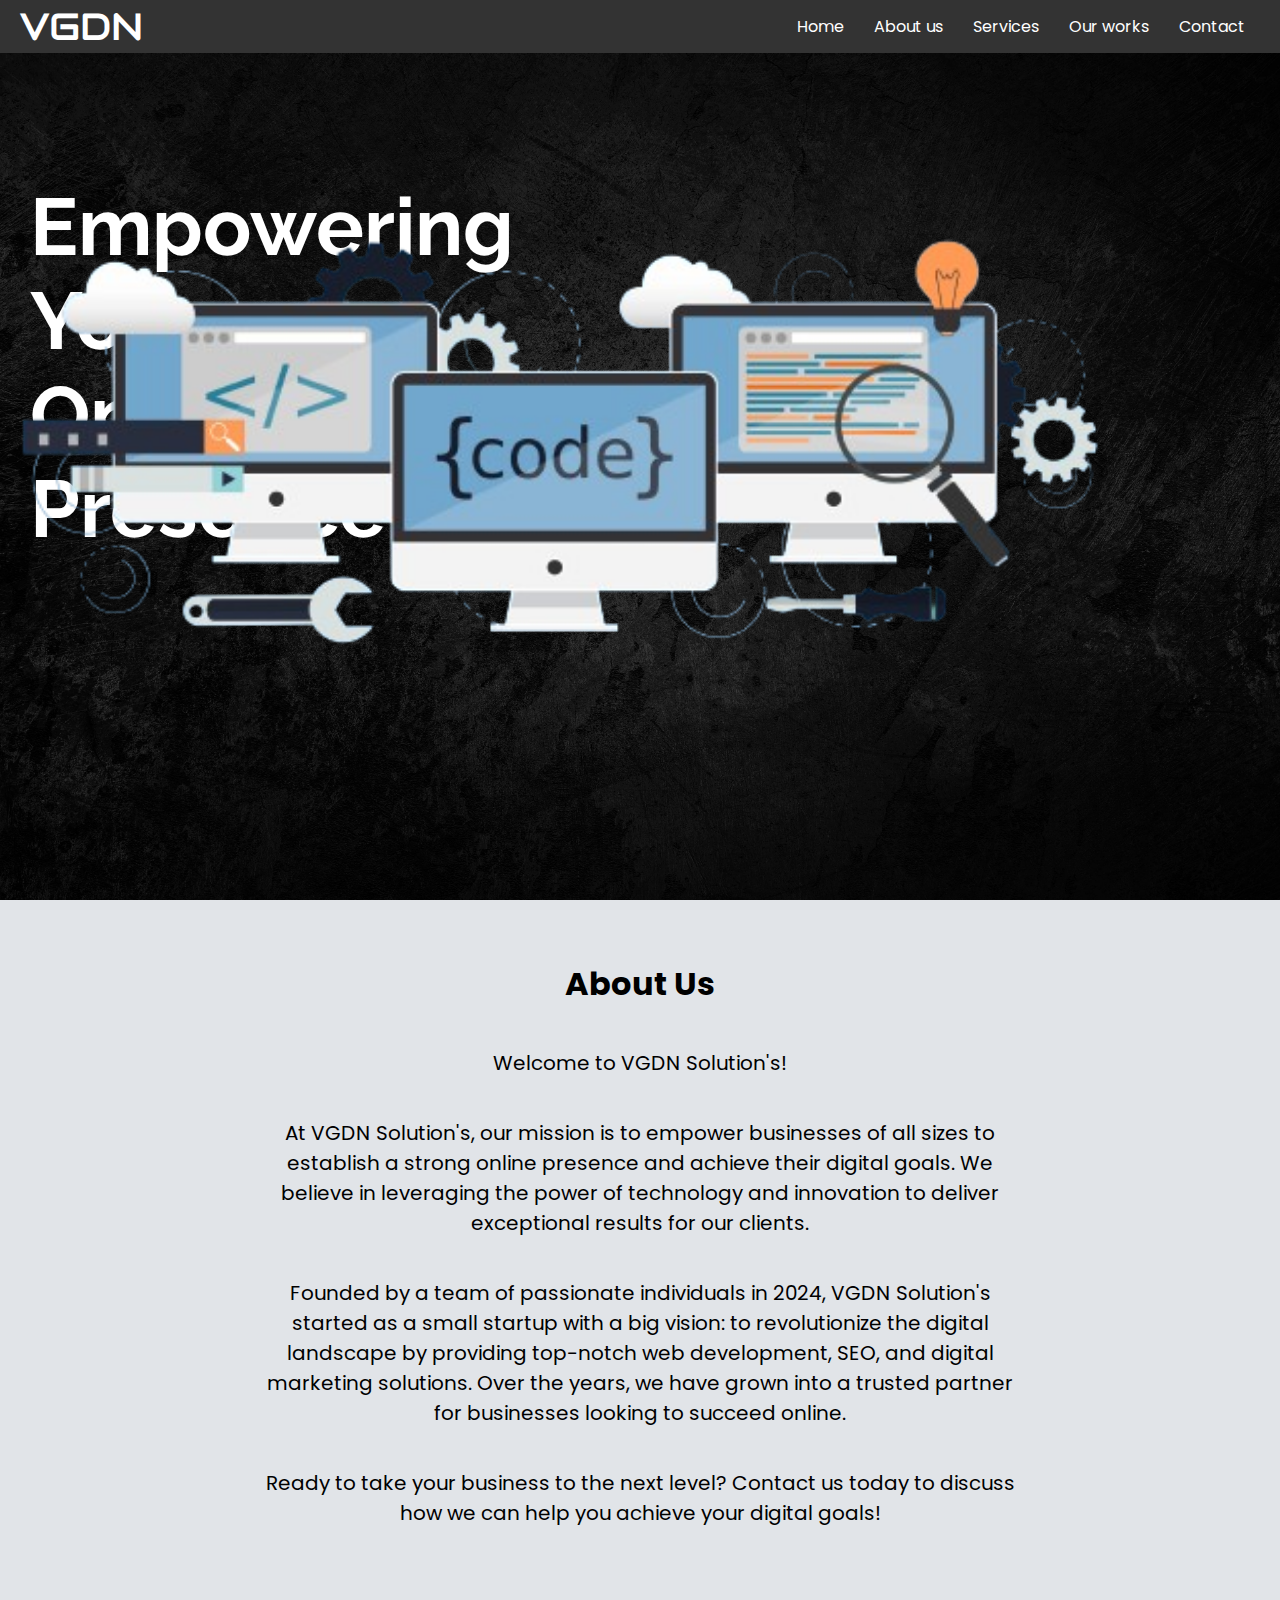
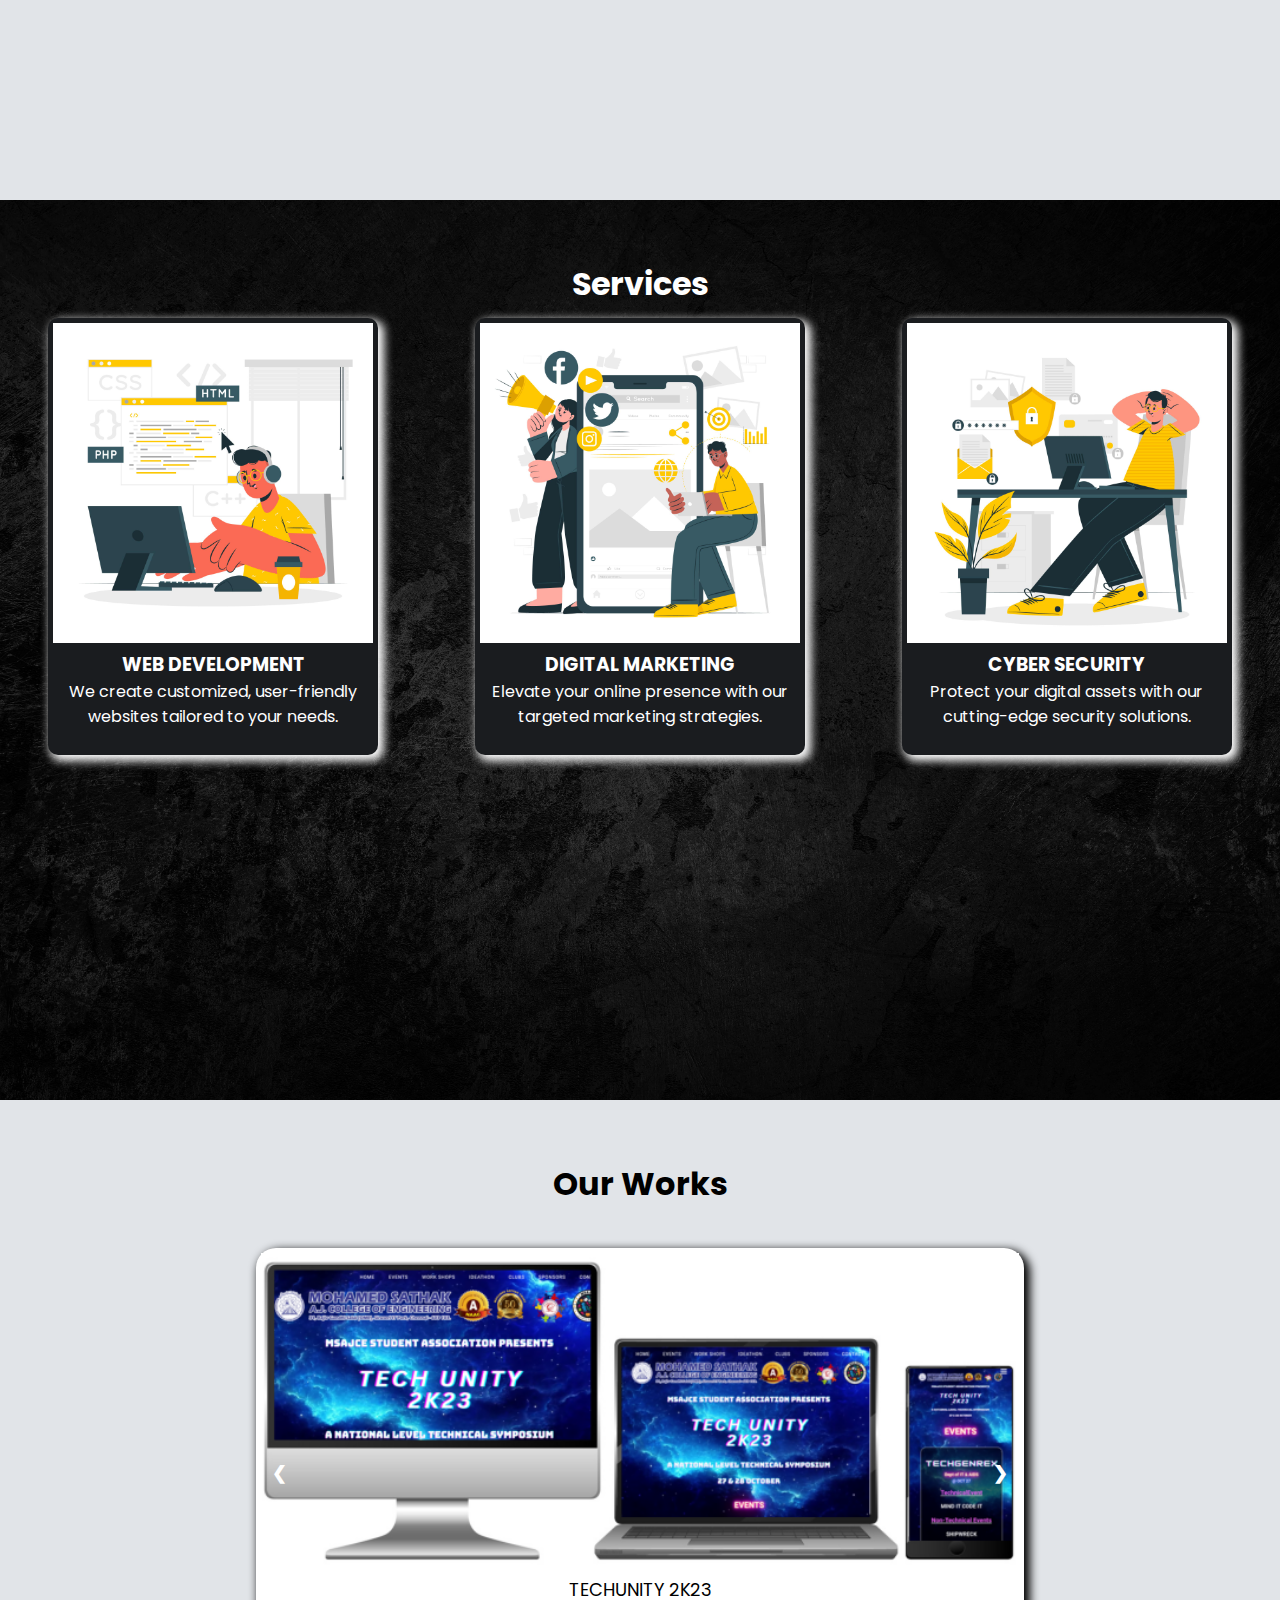
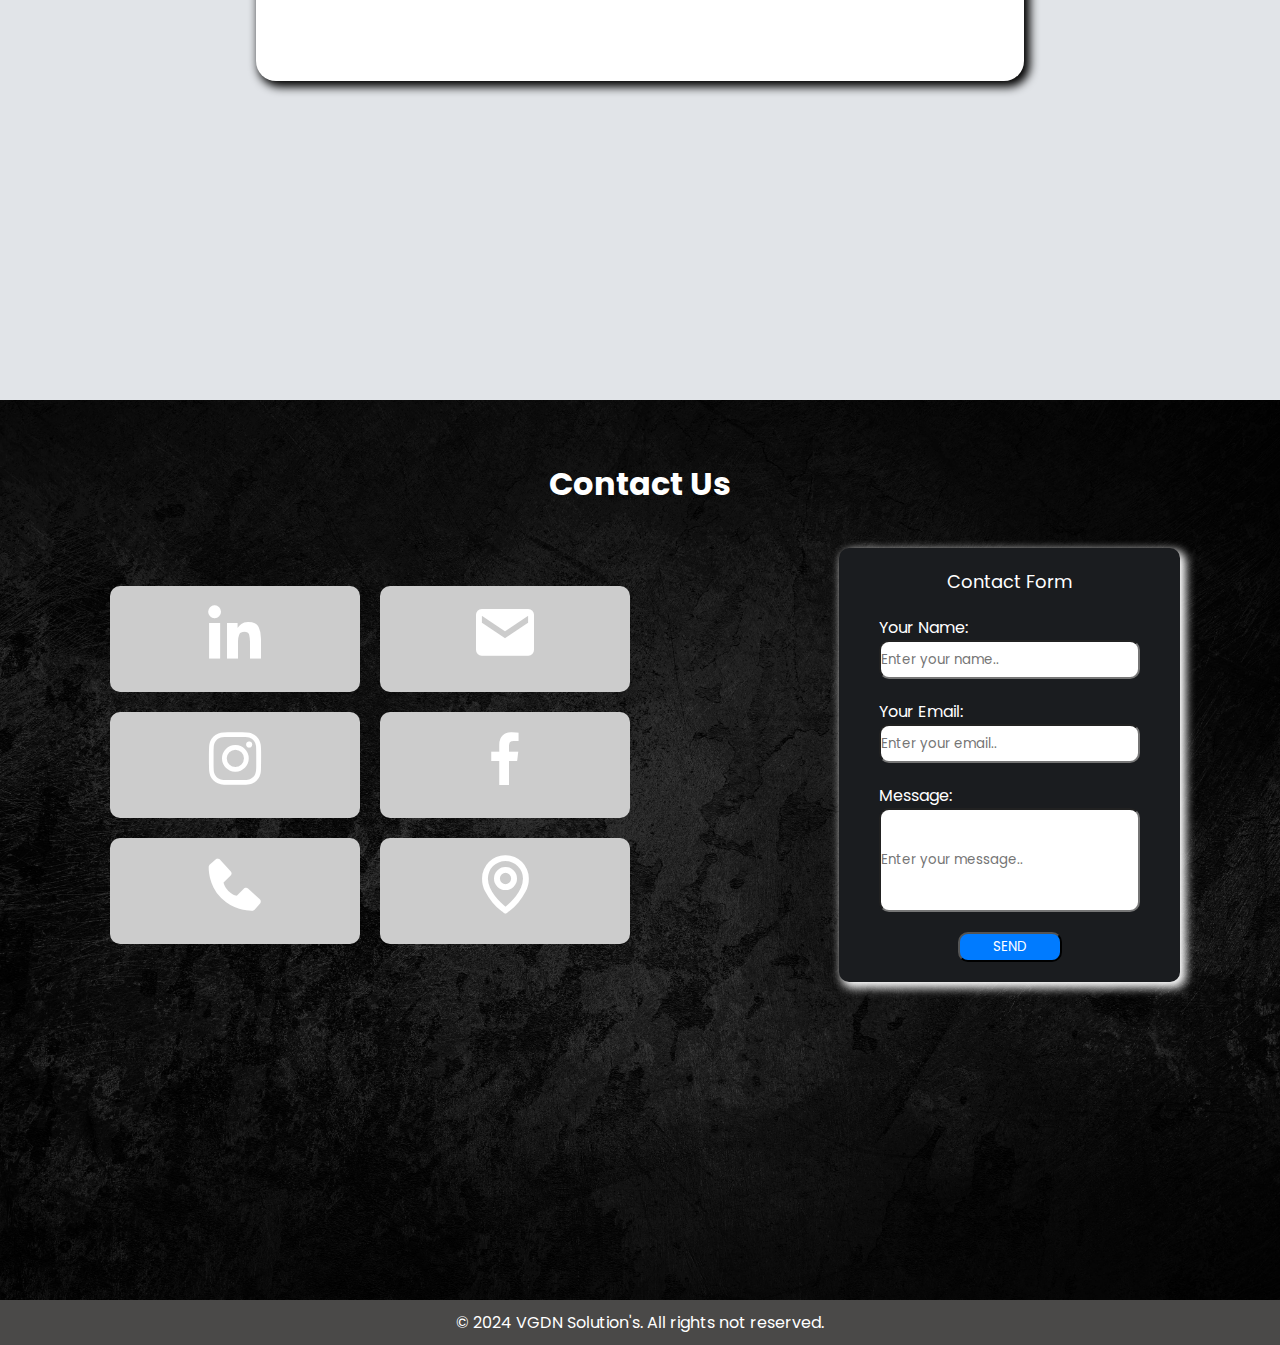
<file: index.html>
<!DOCTYPE html>
<html>
<head>
    <meta charset="utf-8">
    <meta name="viewport" content="width=device-width, initial-scale=1">
    <link rel="stylesheet" type="text/css" href="style.css">
	<link href="https://unpkg.com/boxicons@2.0.7/css/boxicons.min.css" rel="stylesheet"></link>
    <title>Landing page</title>
</head>
<body>
<header>
    <nav>
        <div class="logo">VGDN</div>
        <input type="checkbox" id="menu-toggle">
        <label for="menu-toggle" class="menu-icon">&#9776;</label>
        <ul>
            <li><a class="links" href="#home" ><span class="link">Home</span></a></li>
            <li><a class="links" href="#aboutus" ><span class="link">About us</span></a></li>
            <li><a class="links" href="#service" ><span class="link">Services</span></a></li>
            <li><a class="links" href="#ourworks" ><span class="link">Our works</span></a></li>
            <li><a class="links" href="#contact" ><span class="link">Contact</span></a></li>
        </ul>
    </nav>
</header>

<section class="home" id='home'>
    <div class="slogan">
        Empowering<br> Your<br>
        Online<br> Presence
    </div>
    <div>
        <img class="home-img" src="pc.png" width="auto" height="80%">
    </div>
</section>

<section class="aboutus" id="aboutus">
    <h1>About Us</h1>

    <p>Welcome to VGDN Solution's!</p>
    <p>At VGDN Solution's, our mission is to empower businesses of all sizes to establish a strong online presence and achieve their digital goals. We believe in leveraging the power of technology and innovation to deliver exceptional results for our clients.</p>
    <p>
Founded by a team of passionate individuals in 2024, VGDN Solution's started as a small startup with a big vision: to revolutionize the digital landscape by providing top-notch web development, SEO, and digital marketing solutions. Over the years, we have grown into a trusted partner for businesses looking to succeed online.
    </p>

    <p>Ready to take your business to the next level? Contact us today to discuss how we can help you achieve your digital goals!</p>
</section>



<section class="service" id="service">
    <h1>Services</h1>
    <div class="service-list">
    	<div class="service-card">
    		<div class="service-img">
    			<img src="web.jpg" width="100%" height="auto">
    		</div>
    		<div class="service-text">
    			<h3>WEB DEVELOPMENT</h3>
    				We create customized, user-friendly websites tailored to your needs.
    		</div>
    	</div>
    	<div class="service-card">
    		<div class="service-img">
    			<img src="market.jpg" width="100%" height="auto">
    		</div>
    		<div class="service-text">
    			<h3>DIGITAL MARKETING</h3>
    				Elevate your online presence with our targeted marketing strategies.
    		</div>
    	</div>
    	<div class="service-card">
    		<div class="service-img">
    			<img src="cyber.jpg" width="100%" height="auto">
    		</div>
    		<div class="service-text">
    			<h3>CYBER SECURITY</h3>
    				Protect your digital assets with our cutting-edge security solutions.
    		</div>
    	</div>
    </div>
</section>




<section class="ourworks" id="ourworks">
    <h1>Our Works</h1>
<div class="slideshow-container">

<div class="mySlides fade">
  <img src="2.png" style="width:100%">
  <div class="service-text">TECHUNITY 2K23</div>
</div>

<div class="mySlides fade">
  <img src="3.png" style="width:100%">
  <div class="service-text">TIME COUNTER</div>
</div>

<div class="mySlides fade">
  <img src="1.png" style="width:100%">
  <div class="service-text">VACCINATION SLOT BOOKING</div>
</div>

<a class="prev" onclick="plusSlides(-1)">❮</a>
<a class="next" onclick="plusSlides(1)">❯</a>

</div>

</section>

<section class="contact" id="contact">
    <h1>Contact Us</h1>
<div class="icon-contact">
	<div class="icons">

                    <a href="https://www.linkedin.com/in/vengadesan-g-472b37257"><i class='bx bxl-linkedin'></i></a>       
                    <a href="mailto:vengadesang2003@gmail.com"><i class='bx bxs-envelope'></i></a>
                    <a href="#"><i class='bx bxl-instagram'></i></a>
                    <a href="#"><i class='bx bxl-facebook'></i></a>
                    <a href="#"><i class='bx bxs-phone'></i></a>                        
                    <a href="https://maps.google.com"><i class='bx bx-map'></i></a>                  
                           

	</div>
	<div class="contactus">
		<div class="form">Contact Form</div>

		<form class="contactform">
			<label >Your Name:</label>
			<input type="text" placeholder="Enter your name.." class="name" required>

			<label >Your Email:</label>
			<input type="email" placeholder="Enter your email.." class="email" required>

			<label>Message:</label>
			<input type="message" placeholder="Enter your message.." class="message" required>
			<button>SEND</button>
		</form>
	</div>
</div>
</section>



<footer>
	&copy; 2024 VGDN Solution's. All rights not reserved.
</footer>

<script>
let slideIndex = 1;
showSlides(slideIndex);

function plusSlides(n) {
  showSlides(slideIndex += n);
}


function showSlides(n) {
  let i;
  let slides = document.getElementsByClassName("mySlides");
  if (n > slides.length) {slideIndex = 1}    
  if (n < 1) {slideIndex = slides.length}
  for (i = 0; i < slides.length; i++) {
    slides[i].style.display = "none";  
  }
  slides[slideIndex-1].style.display = "block";  

}
</script>



</body>
</html>
</file>
<file: style.css>
@import url('https://fonts.googleapis.com/css2?family=Poppins:wght@500&display=swap');
@import url('https://fonts.googleapis.com/css?family=Audiowide|Sofia|Trirong');

@import url('https://fonts.googleapis.com/css2?family=Raleway&display=swap');

*{
	padding: 0;
	margin: 0;
    font-family: 'Poppins', sans-serif;

}

html, body {
    height: 100%; /* Ensure the body and html elements take up 100% of the viewport */
}
nav{

	display: flex;
	justify-content: space-between;
	align-items: center;
/*	margin-top: 10px;*/

	width: 100%;
	background-color: #333;
	position: fixed;
	z-index: 10;
}

.logo{


	color: #fff;
	font-family: "Audiowide", sans-serif;
	font-size: 38px;
	margin-left: 20px;
}

nav  ul{
	display: flex;
	list-style: none;
	text-decoration: none;
      padding: 14px 20px;
	color: #fff;
}


nav li{
	margin: 0 15px;
}

li a{
	text-decoration: none;
}

span.link{
	color: #fff;
}


/*nav a:hover{
	color: #0ef;
	cursor: pointer;
	text-decoration: ;
}*/


/*
ul a:hover::after {
    transform-origin: bottom left;
    transform: scaleX(1);
}*/


ul li a {

    position: relative;


/*    display: block;*/
}

ul li a::after {
    content: '';
    position: absolute;
    left: 0px;
    bottom: -2px;
    width: 100%;
    height: 4px;
    background-color: #FEFEFE;

    transition: transform 0.7s ease;
    transform: scaleX(0);
}
ul a:hover::after {
	color: #0ef;
    transform-origin: bottom left;
    transform: scaleX(1);

}


section{
	height: 100hv;
	width: 100hv;

}
section h1{
	position: relative;
	top: 60px;
	text-align: center;

}

section p{
	margin-top: 40px;
	margin-left: 20%;
	margin-right: 20%;
	position: relative;
	top: 60px;
	text-align: center;
	font-size: 20px;
}

section.home,section.service,section.contact{
	background-image: url('bg2.jpg');
	height: 100%;
	background-color: #000005;
    background-size: cover;
    background-position: center;
    background-repeat: no-repeat;
    color: #fff;
}
section.aboutus,section.ourworks{
/*	background-image: url('home.jpg');*/
	height: 100%;
/*    background-size: cover;
    background-position: center;
    background-repeat: no-repeat;*/
    background-color: #e1e4e8;
    color: ;
}
footer{
	padding: 10px;
	background-color: #4a4948;
	color: #fff;
	text-align: center;
}

.menu-icon{
	display: none;
}
input[type='checkbox']{
	display: none;	
}

/* Media query for responsive design */
@media only screen and (max-width: 768px) {
    .logo {
        font-size: 20px;
    }

    .menu-icon {
        display: block;
    }

    ul {
        display: none;
        flex-direction: column;
        background-color: #333;
        position: absolute;
        top: 60px;
        left: 0;
        width: 100%;
        padding: 20px;
        box-sizing: border-box;
    }

    li {
        margin: 10px 0;
    }
    
    /* Hide checkbox */
    #menu-toggle {
        display: none;
    }

    /* Show menu when checkbox is checked */
    #menu-toggle:checked ~ nav ul {
        display: flex;
    }

    /* Hide menu icon when checkbox is checked */
    #menu-toggle:checked ~ nav .menu-icon {
        display: none;
    }
}

.slogan{
	position: absolute;
	left: 30px;
	top: 20%;
	font-size: 80px;
	font-weight: bold;
	font-family: 'Raleway', sans-serif;;

}
.home-img{
	position: absolute;
	right: 0;
	top: 10%;

}

.service-list{
	display: flex;
	justify-content: space-around;
	align-items: center;
	position: relative;
	top: 70px;
	width: 100%;
}

.service-card{
	height: 25%;
	width: 25%;
	background-color: #1a1c1f;
	padding: 5px;
	border-radius: 10px;
	box-shadow: 4px 4px 10px 2px #fff;
}


.service-img{

}

.service-text{
height: 100px;
text-align: center;
}






.slideshow-container {
  max-width: 60%;
  position: relative;
  margin: auto;
  top: 100px;
}

.mySlides{
	border-radius: 20px;
	box-shadow: 4px 4px 10px 2px #000;
	background-color: #fff;
	color: #000;
	padding: 5px;
	font-size: large;


	.service-text{
		margin: auto;

	}
}
.prev, .next {
  cursor: pointer;
  position: absolute;
  top: 50%;
  width: auto;
  padding: 16px;
  margin-top: -22px;
  color: white;
  font-weight: bold;
  font-size: 18px;
  transition: 0.6s ease;
  border-radius: 0 3px 3px 0;
  user-select: none;
}


.next {
  right: 0;
  border-radius: 3px 0 0 3px;
}


.prev:hover, .next:hover {
  background-color: rgba(0,0,0,0.8);
}

.active, .dot:hover {
  background-color: #717171;
}


.fade {
  animation-name: fade;
  animation-duration: 1.5s;
}

@keyframes fade {
  from {opacity: .4} 
  to {opacity: 1}
}


@media only screen and (max-width: 300px) {
  .prev, .next,.text {font-size: 11px}
}


.icon-contact{
	display: flex;
	justify-content: space-around;
	align-items: center;
	position: relative;
	top: 100px;
}
.contactus{
	width: auto;
	height: auto;
	background-color: #1a1c1f;
	padding: 20px 40px;
	border-radius: 10px;
	box-shadow: 4px 4px 10px 2px #fff;

	.form{
		text-align: center;
		font-size: large;
	}
	button{
		margin-top: 20px;
		height: 30px;
		width: 40%;
		color: #fff;
		border-radius: 10px;
		background-color: #007bff;
		margin-top: 20px;
		margin-left: auto;
		margin-right: auto;
	}
}

.message{
	height: 100px;
	border-radius: 10px;
}

.contactform{
	display: flex;
	flex-direction: column;


	label{
		margin-top: 20px;
	}
	input[type='text'],input[type='email']{
		height: 35px;
		border-radius: 10px;
	}
	}


.icons {
    display: flex;
    flex-wrap: wrap; 
    justify-content: space-evenly; 
}

.icons a {
    flex: 0 0 calc(50% - 20px); 
    margin: 10px; 
    text-align: center; 
    color: #fff; 
    font-size: 70px;
    background-color: #ccc;
    border-radius: 10px;
}

.icons a:hover {
    color: #007bff; 
}
</file>
